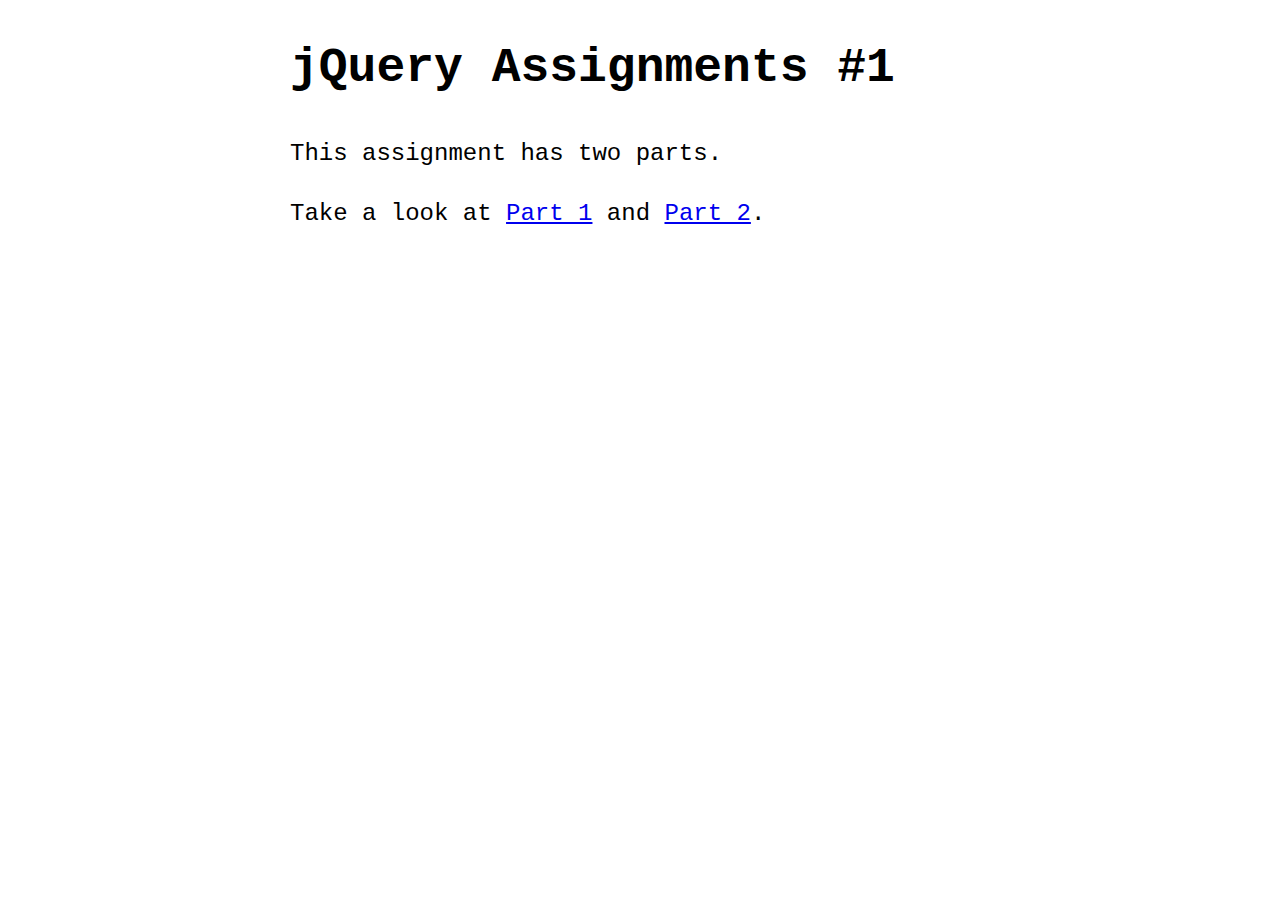
<file: index.html>
<!DOCTYPE html>
<html lang="en">
<head>
    <meta charset="UTF-8">
    <meta name="viewport" content="width=device-width, initial-scale=1.0">
    <meta http-equiv="X-UA-Compatible" content="ie=edge">
    <title>jQuery Assignment #1</title>
    <style>
        body {
            max-width: 700px;
            margin: 1rem auto;
            font: 24px/1.5 Courier New, Courier, monospace;
        }
    </style>
</head>
<body>
    <h1>jQuery Assignments #1</h1>
    <p>This assignment has two parts.</p>
    <p>Take a look at <a href="./part-1/">Part 1</a> and <a href="./part-2/">Part 2</a>.</p>
</body>
</html>
</file>
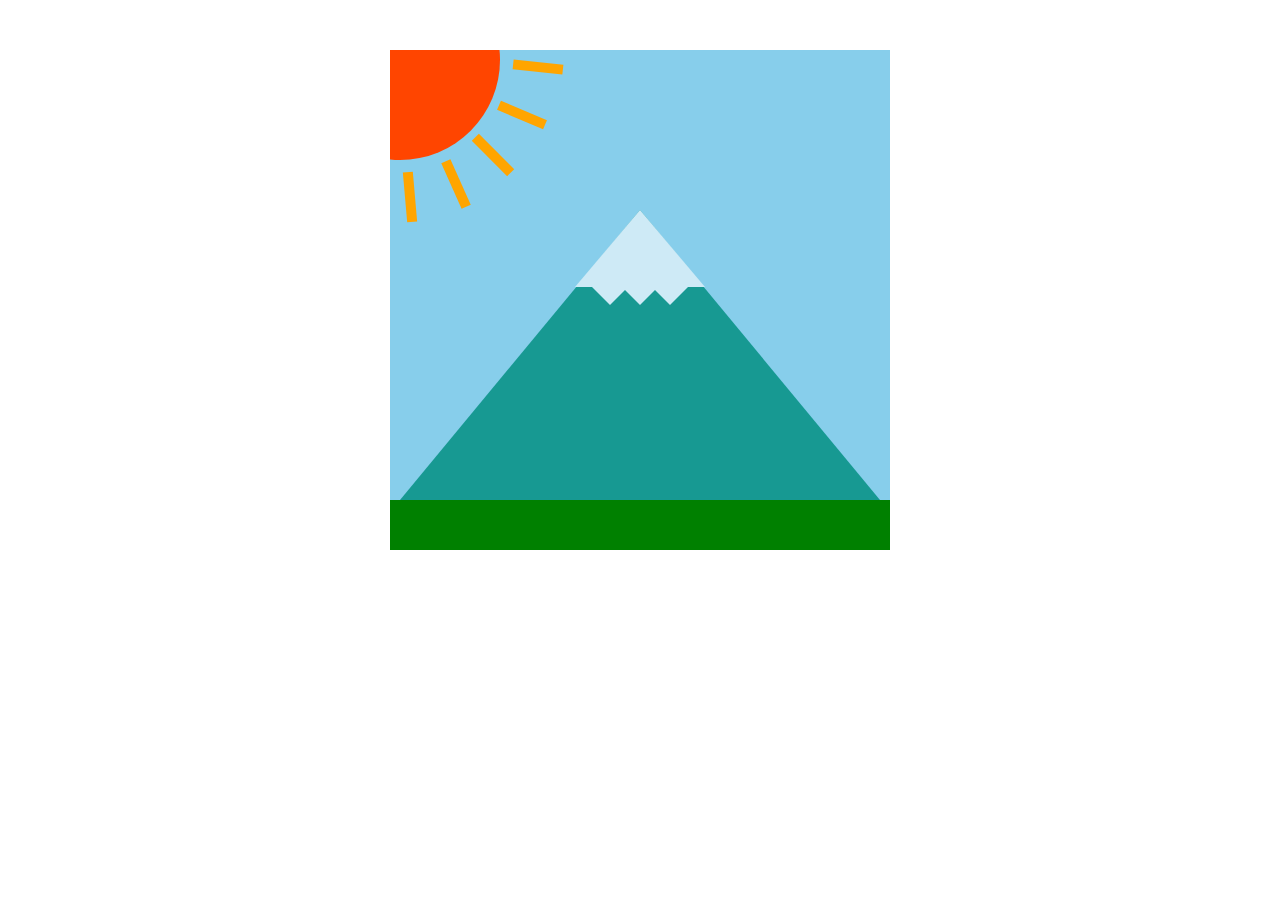
<file: part-1/index.html>
<!DOCTYPE html>
<html lang="en">
<head>
    <meta charset="UTF-8">
    <meta name="viewport" content="width=device-width, initial-scale=1.0">
    <meta http-equiv="X-UA-Compatible" content="ie=edge">
    <title>jQuery Assignment #1</title>
    <link rel="stylesheet" href="style.css">
</head>
<body>
    <!-- Look ma' no HTML -->

    <script src="https://ajax.googleapis.com/ajax/libs/jquery/3.2.1/jquery.min.js"></script>
    <script src="script.js"></script>
</body>
</html>
</file>
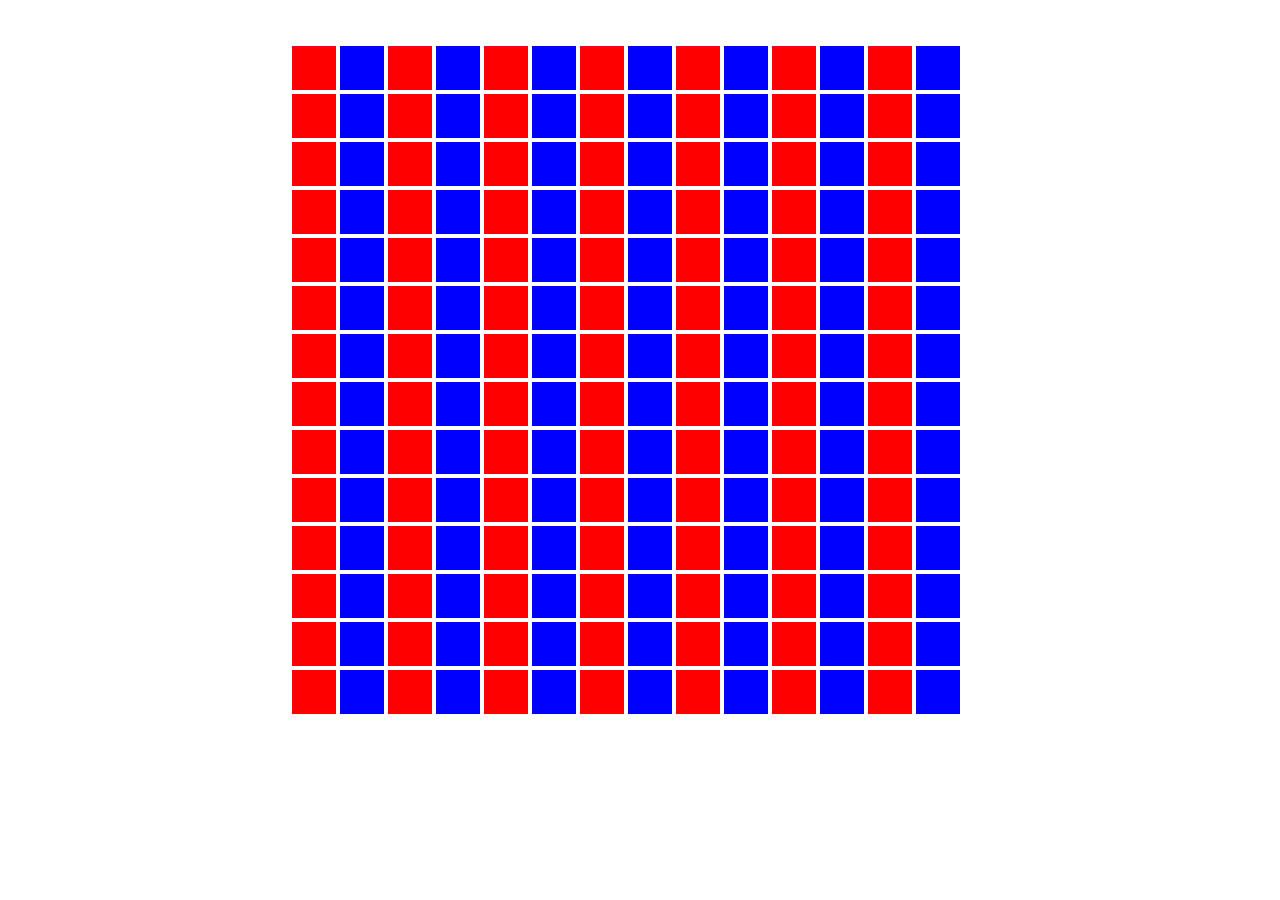
<file: part-2/index.html>
<!DOCTYPE html>
<html lang="en">
<head>
    <meta charset="UTF-8">
    <meta name="viewport" content="width=device-width, initial-scale=1.0">
    <meta http-equiv="X-UA-Compatible" content="ie=edge">
    <title>jQuery Assignment 1</title>
    <link rel="stylesheet" href="style.css">
</head>
<body>

    <script src="https://ajax.googleapis.com/ajax/libs/jquery/3.2.1/jquery.min.js"></script>
    <script src="script.js"></script>
</body>
</html>
</file>
<file: part-1/style.css>
* {
    box-sizing: border-box;
}

html,
body {
    margin: 0;
}

.view {
    background-color: skyblue;
    height: 500px;
    margin: 50px auto;
    overflow: auto;
    position: relative;
    width: 500px;
}

.grass {
    background-color: green;
    bottom: 0;
    float: left;
    height: 50px;
    position: absolute;
    width: 100%;
}

.sun {
    background-color: orangered;
    border-radius: 200px;
    height: 200px;
    left: -90px;
    position: absolute;
    top: -90px;
    width: 200px;
}

.ray-1,
.ray-2,
.ray-3,
.ray-4,
.ray-5 {
    background-color: orange;
    height: 10px;
    position: absolute;
    width: 50px;
}

.ray-1 {
    bottom: 88px;
    right: -63px;
    transform: rotate(6deg);
}

.ray-2 {
    bottom: 40px;
    right: -47px;
    transform: rotate(23deg);
}

.ray-3 {
    bottom: 0;
    right: -18px;
    transform: rotate(45deg);
}

.ray-4 {
    bottom: -29px;
    right: 19px;
    transform: rotate(66deg);
}

.ray-5 {
    bottom: -42px;
    right: 65px;
    transform: rotate(85deg);
}

.mountain {
    border-bottom: 290px solid #179992;
    border-left: 240px solid transparent;
    border-right: 240px solid transparent;
    bottom: 50px;
    left: 10px;
    position: absolute;
    z-index: 1;
}

.mountain-top {
    border-bottom: 77px solid #ceeaf6;
    border-left: 65px solid transparent;
    border-right: 65px solid transparent;
    position: absolute;
    right: -65px;
    z-index: 2;
}

.mountain-cap-1,
.mountain-cap-2,
.mountain-cap-3 {
    border-left: 25px solid transparent;
    border-right: 25px solid transparent;
    border-top: 25px solid #ceeaf6;
    position: absolute;
    top: 70px;
}

.mountain-cap-1 {
    left: -55px;
}

.mountain-cap-2 {
    left: -25px;
}

.mountain-cap-3 {
    left: 5px;
}
</file>
<file: part-2/style.css>
html,
body {
    margin: 0;
}

body {
    width: 700px;
    margin: 44px auto;
}

.box,
.clicked {
    width: 44px;
    height: 44px;
    margin: 2px;
    float: left;
    cursor: pointer;
}

.clicked {
    width: 20px;
    height: 20px;
    margin: 14px;
    cursor: cell;
}

.type-1 {
    background-color: #00F;
}

.type-1.clicked {
    border-radius: 20px;
}

.type-2 {
    background-color: #F00;
}
</file>
